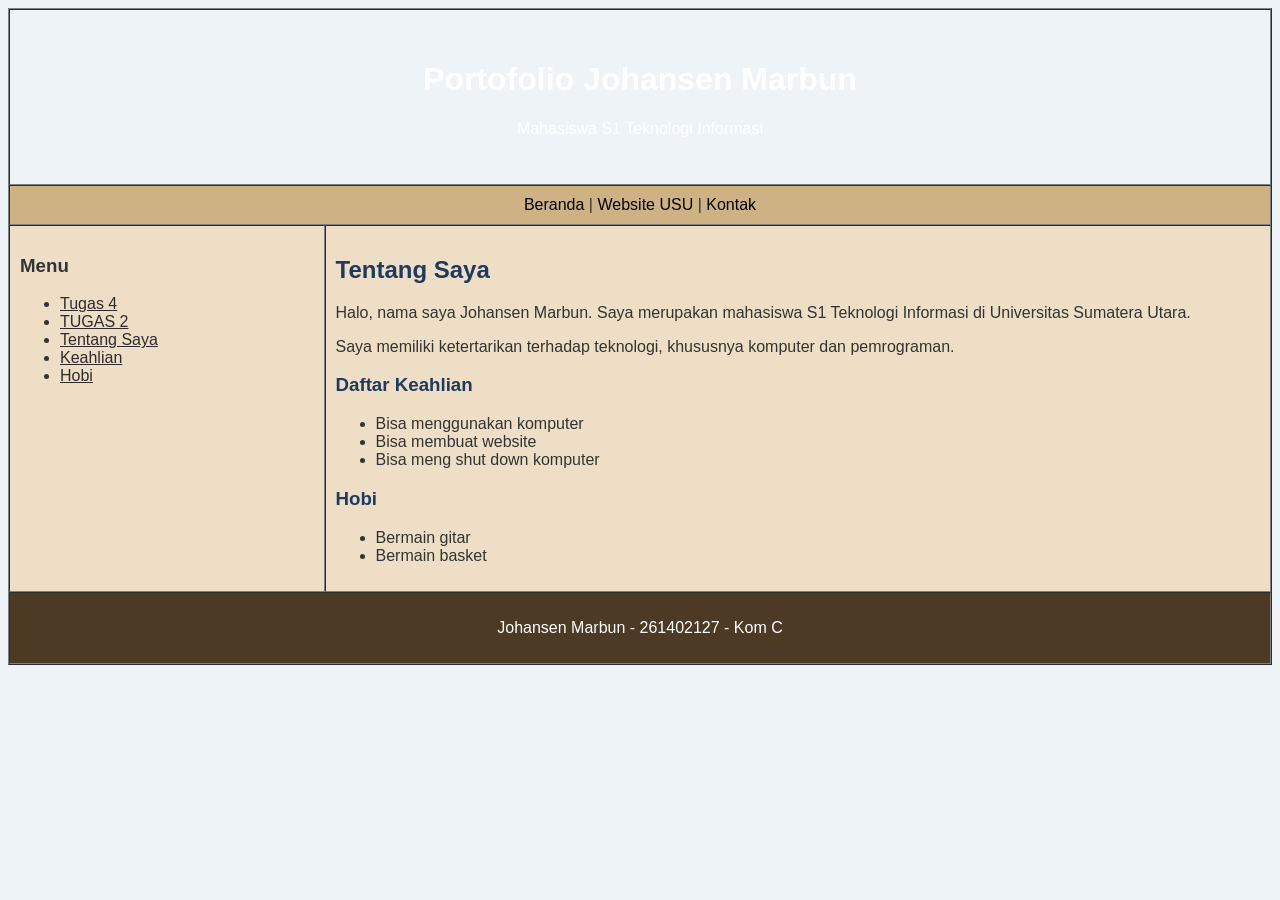
<file: index.html>
<!DOCTYPE html>
<html lang="id">
<head>
    <meta charset="UTF-8">
    <meta name="viewport" content="width=device-width, initial-scale=1.0">

    <title>Portofolio Johansen Marbun</title>

    <style>
        body {
            background-color: #eef3f8;
            font-family: Arial, sans-serif;
            color: #333333;
        }

        .header {
            background-image: url("C:\\Users\\LOQ\\Downloads\\download (1).jpg");
            background-size: cover;
            background-position: center 80%;
            color: white;
            padding: 30px;
        }

        .menu {
            background-color: #cfb284;
        }

        .menu a {
            color: black;
            text-decoration: none;
        }

        .sidebar {
            background-color: #eedec5;
        }

        .sidebar a {
            color: #2f2b2e;
        }

        .content {
            background-color: #eedec5;
        }

        .content h2,
        .content h3 {
            color: #1e3a5f;
        }

        .footer {
            background-color: #4c3a24;
            color: white;
        }
    </style>
</head>

<body>

    <!-- TABEL UTAMA -->
    <table border="1" width="100%" cellpadding="10" cellspacing="0">

        <!-- HEADER -->
        <tr>
            <td colspan="2" align="center" class="header">
                <h1>Portofolio Johansen Marbun</h1>
                <p>Mahasiswa S1 Teknologi Informasi</p>
            </td>
        </tr>

        <!-- MENU -->
        <tr>
            <td colspan="2" align="center" class="menu">
                <a href="https://www.instagram.com/jhnsn_mrbn?igsi=cDZwNndlZ3d3Y3Vi">Beranda</a> |
                <a href="https://usu.ac.id" target="_blank">Website USU</a> |
                <a href="tel:+6282162998451">Kontak</a>
            </td>
        </tr>

        <!-- SIDEBAR DAN KONTEN -->
        <tr valign="top">

            <!-- SIDEBAR -->
            <td width="25%" class="sidebar">
                <h3>Menu</h3>

                <ul>
                    <li><a href="tugas4.html">Tugas 4</a></li>
                    <li><a href="tugas2.html">TUGAS 2</a></li>
                    <li><a href="https://www.instagram.com/jhnsn_mrbn?igsi=cDZwNndlZ3d3Y3Vi">Tentang Saya</a></li>
                    <li><a href="https://images.meme-arsenal.com/83d9ff251c6525220099f22801cfdd5a.jpg">Keahlian</a></li>
                    <li><a href="https://i.pinimg.com/236x/ea/d3/49/ead34935f14df235a78fa7342a9ff81c.jpg?nii=t">Hobi</a></li>
                </ul>
            </td>

            <!-- KONTEN UTAMA -->
            <td width="75%" class="content">

                <h2 id="tentang">Tentang Saya</h2>

                <p>
                    Halo, nama saya Johansen Marbun.
                    Saya merupakan mahasiswa S1 Teknologi Informasi
                    di Universitas Sumatera Utara.
                </p>

                <p>
                    Saya memiliki ketertarikan terhadap teknologi,
                    khususnya komputer dan pemrograman.
                </p>

                <h3 id="keahlian">Daftar Keahlian</h3>

                <ul>
                    <li>Bisa menggunakan komputer</li>
                    <li>Bisa membuat website</li>
                    <li>Bisa meng shut down komputer</li>
                </ul>

                <h3 id="hobi">Hobi</h3>

                <ul>
                    <li>Bermain gitar</li>
                    <li>Bermain basket</li>
                </ul>

            </td>
        </tr>

        <!-- FOOTER -->
        <tr>
            <td colspan="2" align="center" class="footer">
                <p id="kontak">
                    Johansen Marbun - 261402127 - Kom C
                </p>
            </td>
        </tr>

    </table>

</body>
</html>
</file>
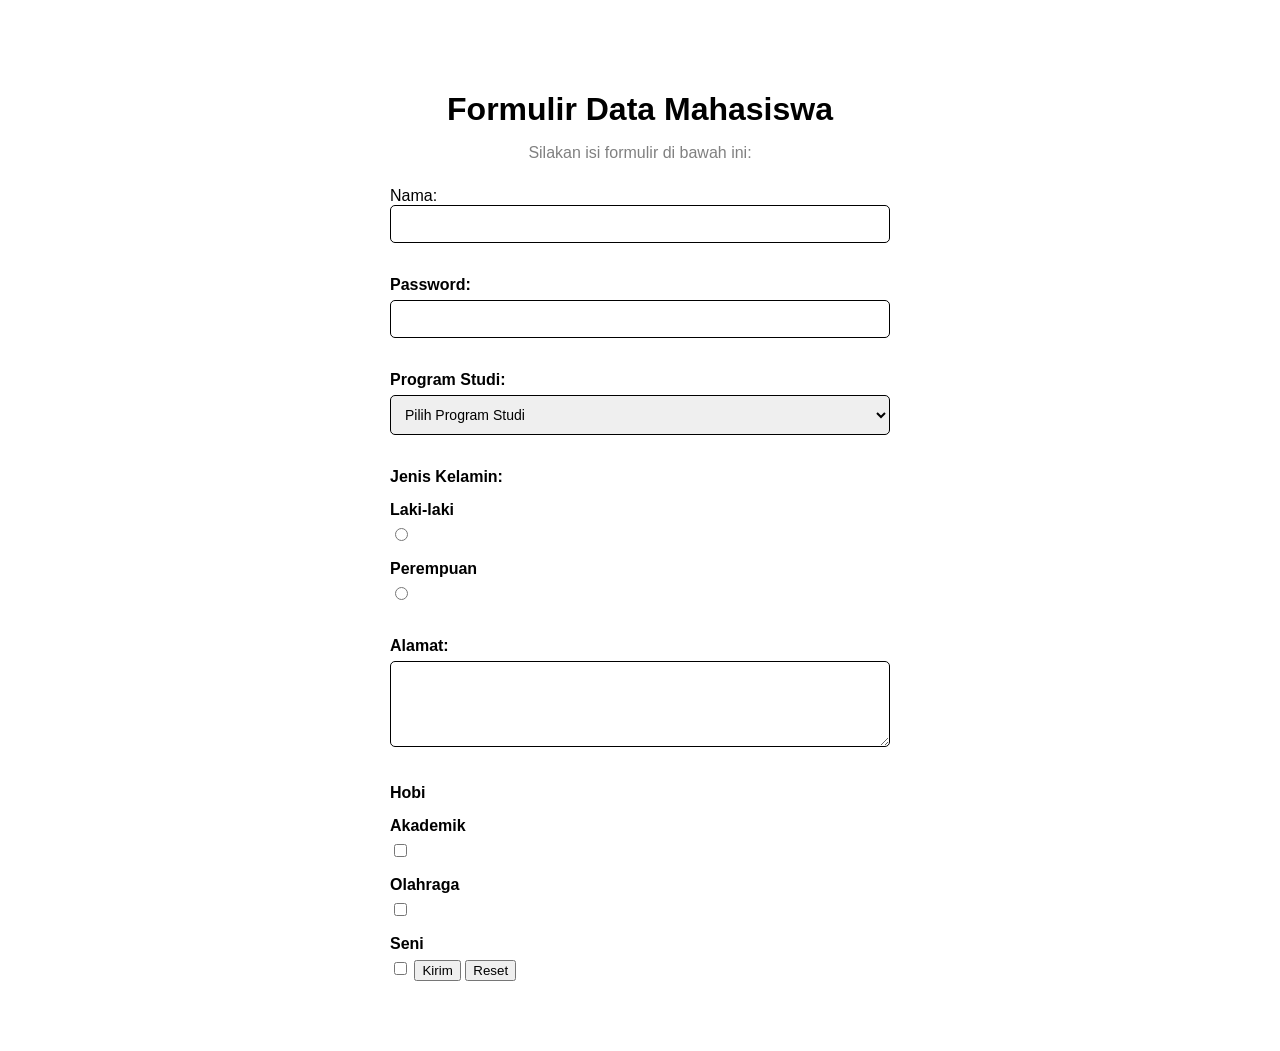
<file: tugas2.html>
<!DOCTYPE html>
<html lang="id">
<head>
    <title>Belajar membuat form</title>

    <!-- Menghubungkan HTML dengan CSS eksternal -->
     <link rel="stylesheet" href="form.css">
</head>
<body>
    <div class="container">
        <h1>Formulir Data Mahasiswa</h1>
        <p class="subtitle">Silakan isi formulir di bawah ini:</p>
        
    <form action="#"
        <label for="nama">Nama:</label>
        <input type="text" id="nama" name="nama" required><br><br>

        <label for="password">Password:</label>
        <input type="password" id="password" name="password" required><br><br>

        <label for="jurusan">Program Studi:</label>
        <select id="jurusan" name="jurusan" required>
            <option value="Pilih">Pilih Program Studi</option>
            <option value="Teknologi Informasi">Teknologi Informasi</option>
            <option value="Ilmu Komputer">Ilmu Komputer</option>
        </select required><br><br>

        <label for="jenis_kelamin">Jenis Kelamin:</label>
        <label for="laki-laki">Laki-laki</label>
        <input type="radio" id="laki-laki" name="jenis_kelamin" value="Laki-laki" required>
        <label for="perempuan">Perempuan</label>
        <input type="radio" id="perempuan" name="jenis_kelamin" value="Perempuan" required><br><br>

        <label for="alamat">Alamat:</label>
        <textarea id="alamat" name="alamat" rows="4" cols="50" required></textarea><br><br>

        <label>Hobi</label>
        <dataset id="hobi" name="hobi" required>
           <label for="Akademik">Akademik</label>
            <input type="checkbox" id="Akademik" name="hobi" value="Akademik">
             <label for="olahraga">Olahraga</label>
            <input type="checkbox" id="olahraga" name="hobi" value="Olahraga">
           <label for="seni">Seni</label>
            <input type="checkbox" id="seni" name="hobi" value="Seni">

     <input type="submit" value="Kirim" name="btn-submit">
        <button type="reset" value="Reset">Reset</button>
    </form>
</body>
</html>
</file>
<file: form.css>
body {
    font-family: Arial, sans-serif;
    background-color: white;
    margin: 0;
    padding: 40px;
}

.container {
    width: 500px;
    margin: auto;
    background-color: white;
    padding: 30px;
    border-radius: 10px;
    box-shadow: 0 4px 12px black (1, 1, 1, 0.15);
}

.logo {
    display: block;
    width: 100px;
    height: 100px;
    object-fit: contain;
    margin: 0 auto 15px auto;
}

h1 {
    text-align: center;
    margin-bottom: 5px;
}

.subtitle {
    text-align: center;
    color: gray;
    margin-bottom: 25px;
}

label {
    display: block;
    margin-top: 15px;
    margin-bottom: 6px;
    font-weight: bold;
}

input[type="text"],
input[type="password"],
select,
textarea {
    width: 100%;
    padding: 10px;
    box-sizing: border-box;
    border: 1px solid black;
    border-radius: 5px;
    font-size: 14px;
}

textarea {
    resize: vertical;
}

input[type="text"]:focus,
input[type="password"]:focus,
select:focus,
textarea:focus {
    outline: none;
    border: 2px solid green;
}

.radio-group,
.checkbox-group {
    margin-top: 5px;
}

.option {
    display: block;
    font-weight: normal;
    margin: 8px 0;
}

.submit-button {
    width: 100%;
    padding: 12px;
    margin-top: 25px;
    border: none;
    border-radius: 5px;
    background-color: green;
    color: white;
    font-size: 16px;
    cursor: pointer;
}

.submit-button:hover {
    background-color: green;
}
</file>
